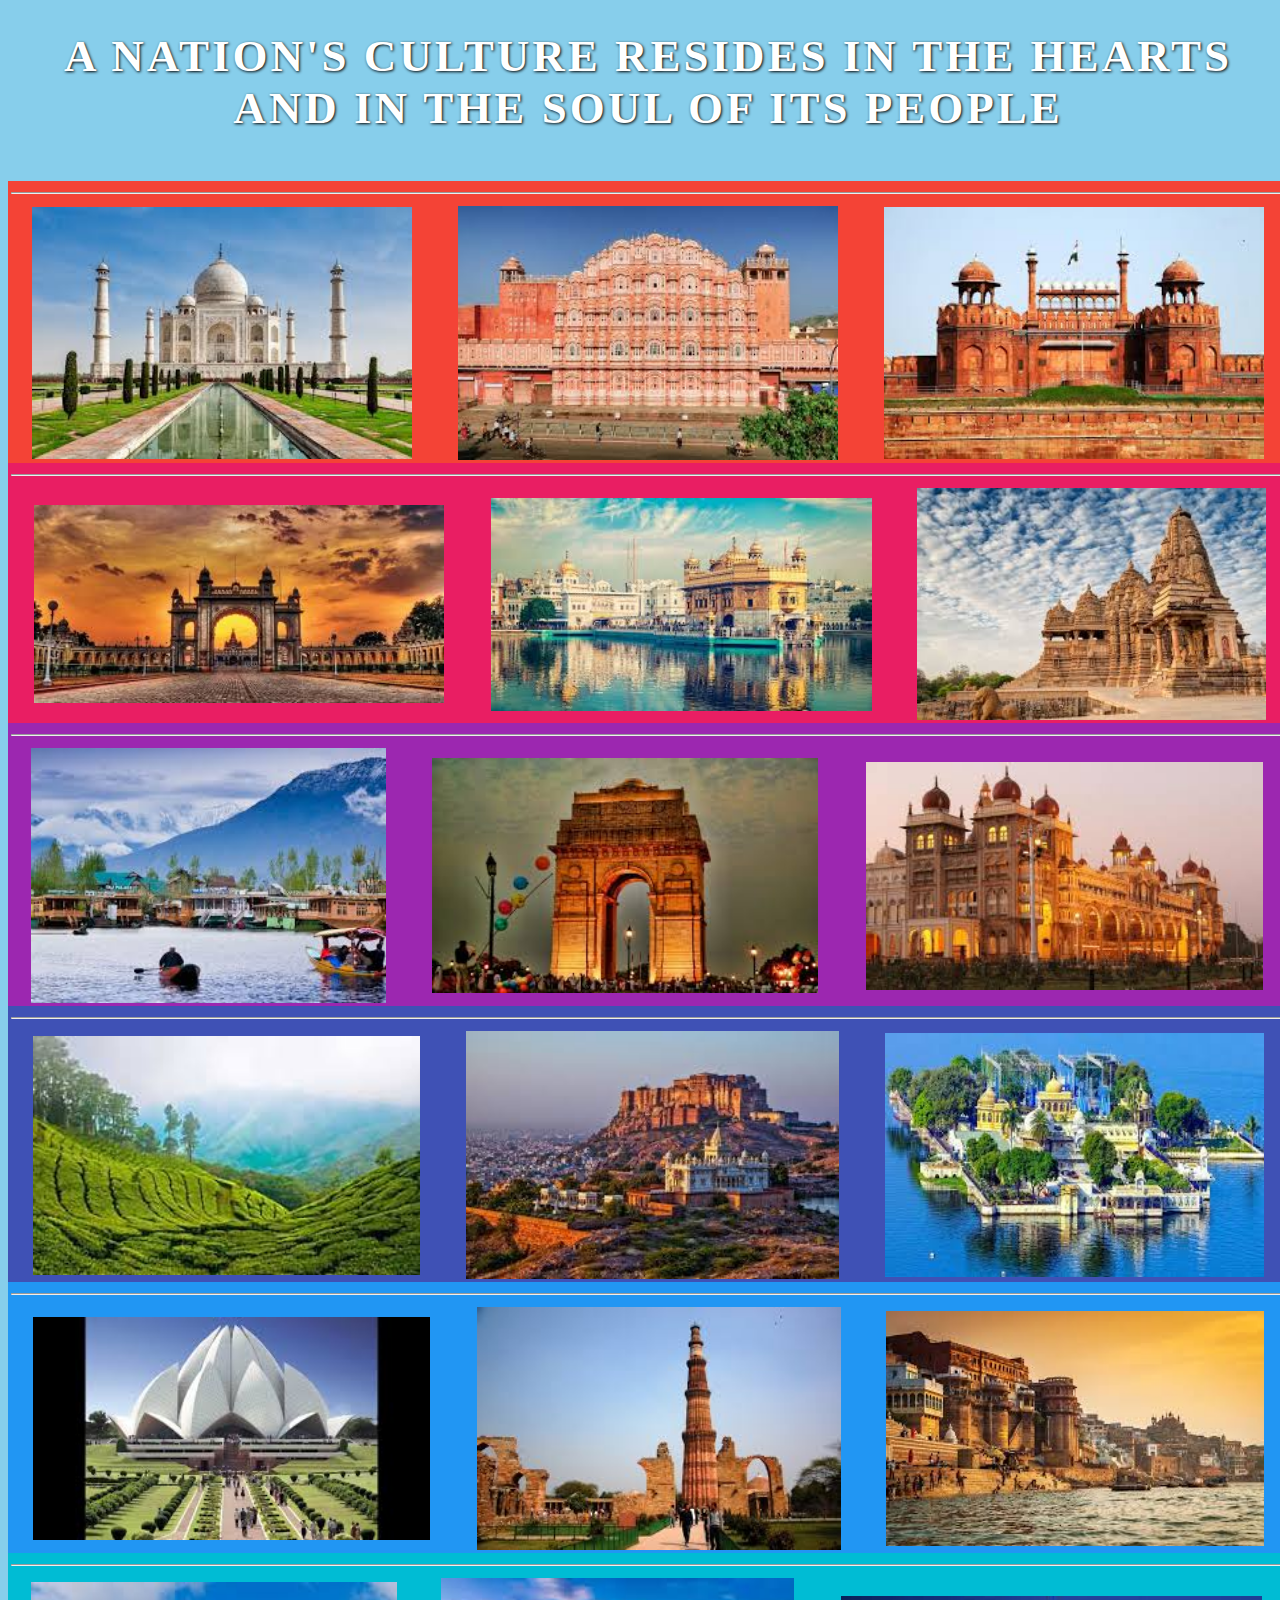
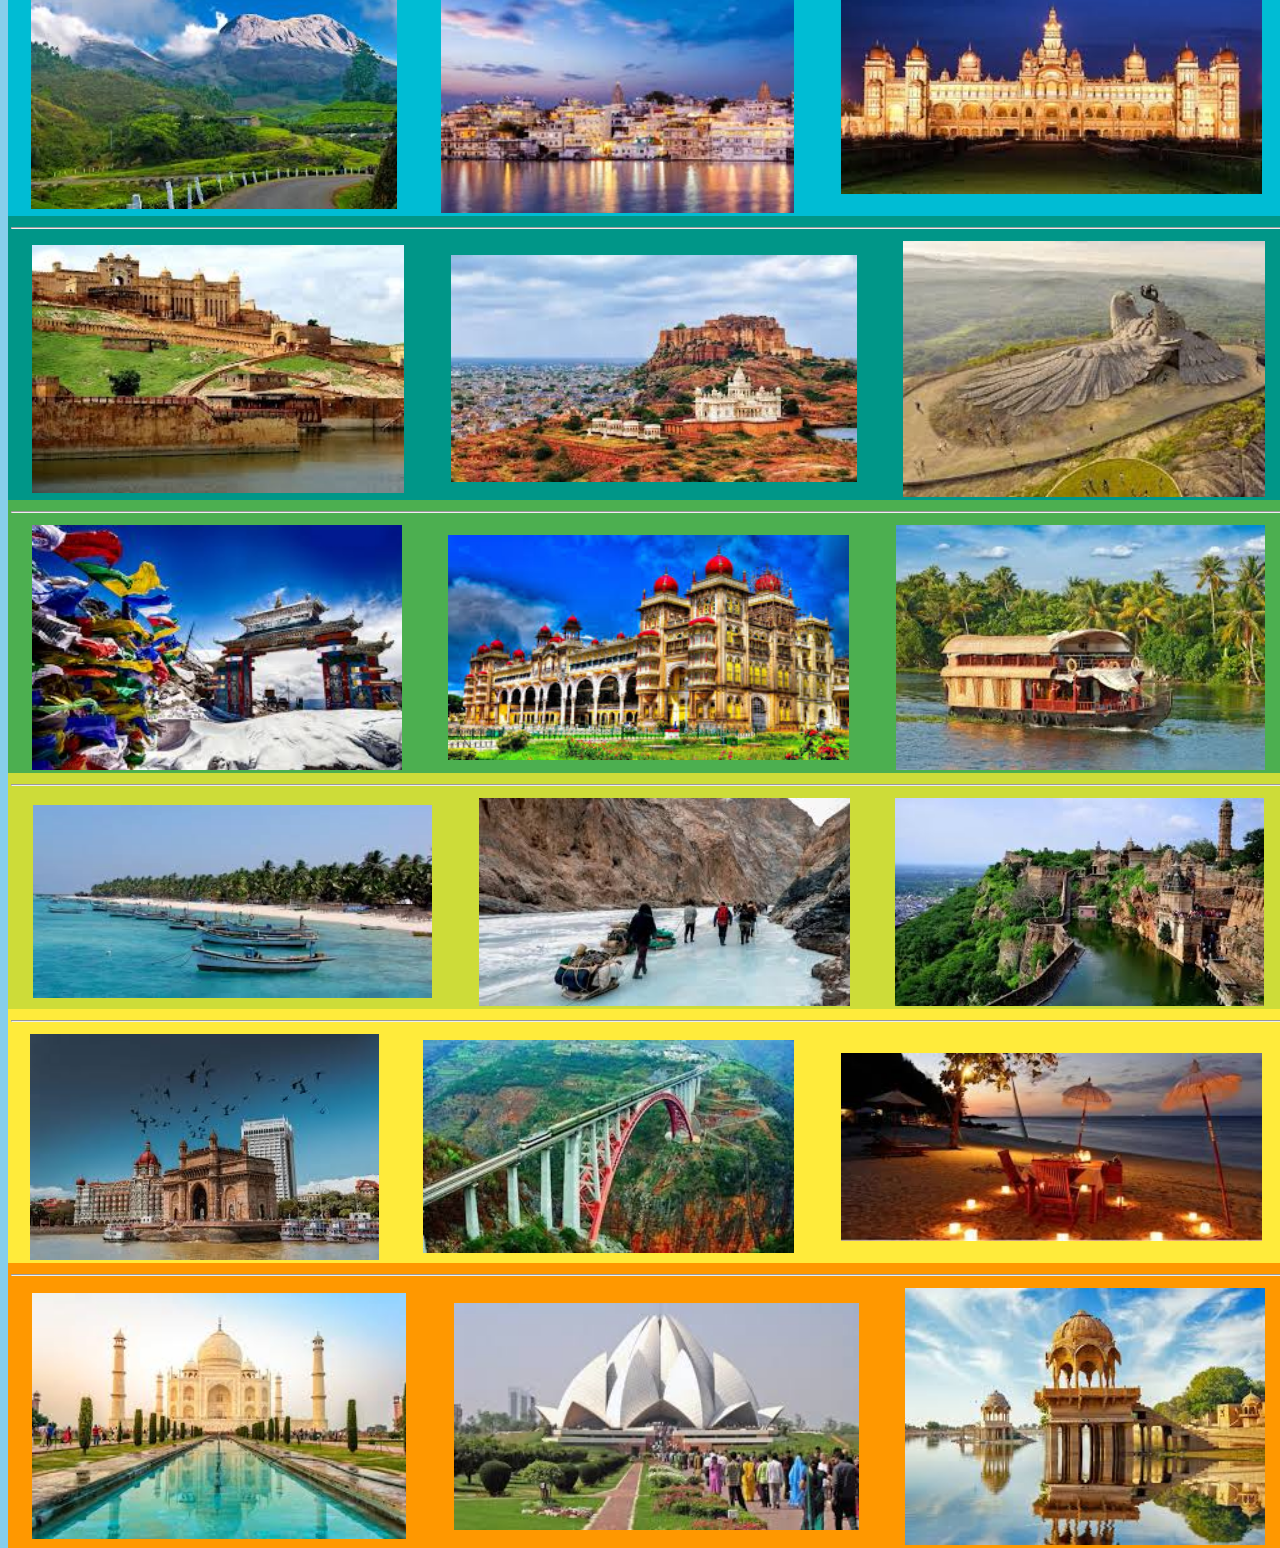
<file: gallery.html>
<html>
<head>
<meta name="viewport" content="width=device-width, initial-scale=1.0">
<link rel="stylesheet" type="text/css" href="style1.css">
<style>
<title> Gallery </title>

.mySlides {display:none;}
.zoom:hover
{
transparent:transform 0.6s;
transform:scale(1.07);
}
</style>
</head>
<body bgcolor="skyblue">
<header>	
<nav> 	
<center>
	<div class="logo"><font color ="white"> <h1>A Nation's Culture Resides In The Hearts And In The Soul Of Its People</font> </h1></div>
	</center>
	</div>
</nav>

</header>
<table border="0" width="100%" bgcolor="#F44336 ">
<tr>
<td colspan="3"><h2> </h2><hr></td>
<tr>
<th><img src="list 1-1.jpg" width="90%"height="150%" class="zoom"> </th>
<th><img src="list 1-2.jpg" width="90%"height="150%" class="zoom"> </th>
<th><img src="list 1-3.jpg" width="90%"height="150%" class="zoom"> </th>
</tr>
<br>
<table border="0" width="100%" bgcolor="#E91E63 ">
<tr>
<td colspan="3"><h2> </h2><hr></td>
<tr>
<th><img src="list 2-1.jpg" width="90%"height="150%" class="zoom"> </th>
<th><img src="list 2-2.jpg" width="90%"height="150%" class="zoom"> </th>
<th><img src="list 2-3.jpg" width="90%"height="150%" class="zoom"> </th>
</tr>

<table border="0" width="100%" bgcolor="#9C27B0">
<tr>
<td colspan="3"><h2> </h2><hr></td>
<tr>
<th><img src="list 3-1.jpg" width="90%"height="150%" class="zoom"> </th>
<th><img src="list 3-2.jpg" width="90%"height="150%" class="zoom"> </th>
<th><img src="list 3-3.jpg" width="90%"height="150%" class="zoom"> </th>
</tr>

<table border="0" width="100%" bgcolor="#3F51B5 ">
<tr>
<td colspan="3"><h2> </h2><hr></td>
<tr>
<th><img src="list 4-1.jpg" width="90%"height="150%" class="zoom"> </th>
<th><img src="list 4-2.jpg" width="90%"height="150%" class="zoom"> </th>
<th><img src="list 4-3.jpg" width="90%"height="150%" class="zoom"> </th>
</tr>

<table border="0" width="100%" bgcolor="#2196F3 ">
<tr>
<td colspan="3"><h2> </h2><hr></td>
<tr>
<th><img src="list 5-1.jpg" width="90%"height="150%" class="zoom"> </th>
<th><img src="list 5-2.jpg" width="90%"height="150%" class="zoom"> </th>
<th><img src="list 5-3.jpg" width="90%"height="150%" class="zoom"> </th>
</tr>


<table border="0" width="100%" bgcolor="#00BCD4">
<tr>
<td colspan="3"><h2> </h2><hr></td>
<tr>
<th><img src="list 6-1.jpg" width="90%"height="150%" class="zoom"> </th>
<th><img src="list 6-2.jpg" width="90%"height="150%" class="zoom"> </th>
<th><img src="list 6-3.jpg" width="90%"height="150%" class="zoom"> </th>
</tr>


<table border="0" width="100%" bgcolor="#009688">
<tr>
<td colspan="3"><h2> </h2><hr></td>
<tr>
<th><img src="list 7-1.jpg" width="90%"height="150%" class="zoom"> </th>
<th><img src="list 7-2.jpg" width="90%"height="150%" class="zoom"> </th>
<th><img src="list 7-3.jpg" width="90%"height="150%" class="zoom"> </th>
</tr>


<table border="0" width="100%" bgcolor="#4CAF50">
<tr>
<td colspan="3"><h2> </h2><hr></td>
<tr>
<th><img src="list 8-1.jpg" width="90%"height="150%" class="zoom"> </th>
<th><img src="list 8-2.jpg" width="90%"height="150%" class="zoom"> </th>
<th><img src="list 8-3.jpg" width="90%"height="150%" class="zoom"> </th>
</tr>


<table border="0" width="100%" bgcolor="#CDDC39">
<tr>
<td colspan="3"><h2> </h2><hr></td>
<tr>
<th><img src="list 9-1.jpg" width="90%"height="150%"class="zoom"> </th>
<th><img src="list 9-2.jpg" width="90%"height="150%" class="zoom"> </th>
<th><img src="list 9-3.jpg" width="90%"height="150%" class="zoom"> </th>
</tr>

<table border="0" width="100%" bgcolor="#FFEB3B">
<tr>
<td colspan="3"><h2> </h2><hr></td>
<tr>
<th><img src="list 10-1.jpg" width="90%"height="150%" class="zoom"> </th>
<th><img src="list 10-2.jpg" width="90%"height="150%" class="zoom"> </th>
<th><img src="list 10-3.jpg" width="90%"height="150%" class="zoom"> </th>
</tr>

<table border="0" width="100%" bgcolor="#FF9800">
<tr>
<td colspan="3"><h2> </h2><hr></td>
<tr>
<th><img src="list 11-1.jpg" width="90%"height="150%" class="zoom"> </th>
<th><img src="list 11-2.jpg" width="90%"height="150%" class="zoom"> </th>
<th><img src="list 11-3.jpg" width="90%"height="150%" class="zoom"> </th>
</tr>


</body>
</html>
</file>
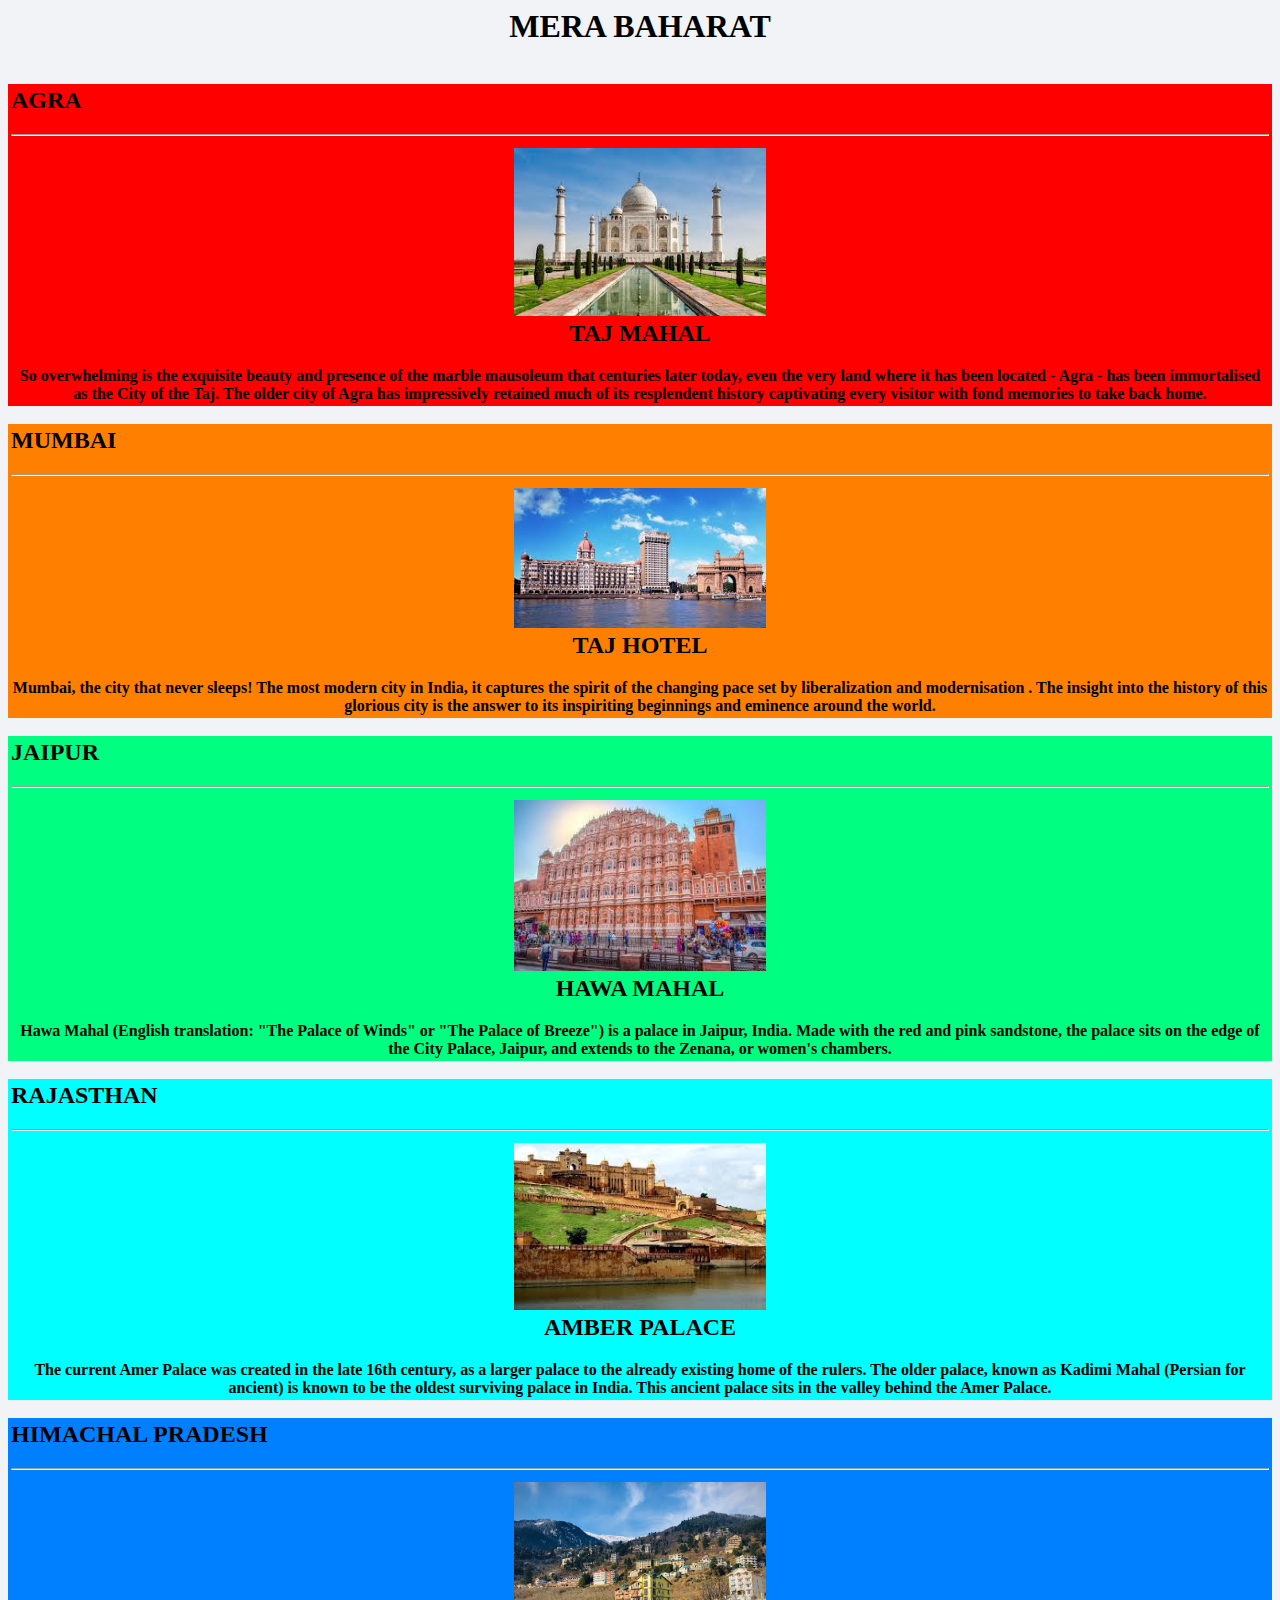
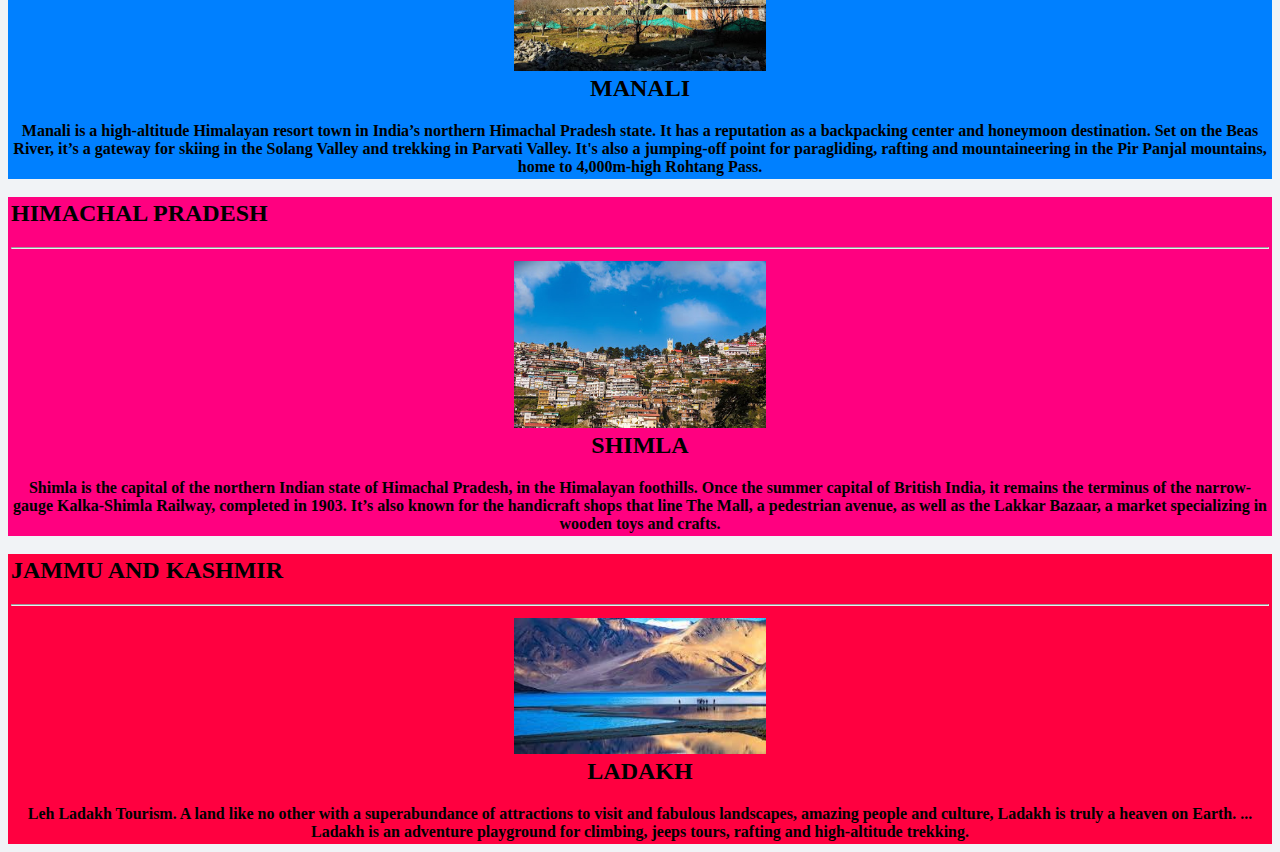
<file: learn_more.html>
<html>

<head>
<meta name="viewport" content="width=device-width, initial-scale=1.0">
<link rel="stylesheet" href="https://cdnjs.cloudflare.com/ajax/libs/font-awesome/4.7.0/css/font-awesome.min.css">
</head>


<body bgcolor="#F1F3F6">
<table border="0" width="100%" bgcolor="#2874F0"> 
<tr><center>
<h1> MERA BAHARAT </h1>
</tr>
</table>
<br>

<table border="0" width="100%" bgcolor="#ff0000">
<td colspan="5"><h2>AGRA  </h2><hr></td>
<tr>
<th><img src="list 1-1.jpg" width="20%" class="zoom"> </th>
<tr>
<th> <h2> TAJ MAHAL </h2>
<p>
So overwhelming is the exquisite beauty and presence of the marble mausoleum that centuries later today,
 even the very land where it has been located - Agra - has been immortalised as the City of the Taj.
 The older city of Agra has impressively retained much of its resplendent
 history captivating every visitor with fond memories to take back home.
 </p>
</tr>
</th>
</tr
<br>
<table border="0" width="100%" bgcolor="#ff8000">
<td colspan="5"><h2>MUMBAI   </h2><hr></td>
<tr>
<th><img src="tajhotel.jpg" width="20%" class="zoom"> </th>
<tr>
<th> <h2>TAJ HOTEL </h2>
<p>
Mumbai, the city that never sleeps! The most modern city in India,
 it captures the spirit of the changing pace set by liberalization and modernisation
 . The insight into the history of this glorious city is the answer
 to its inspiriting beginnings and eminence around the world.</p>
</tr>
</th>
</tr>
<br>
<table border="0" width="100%" bgcolor="#00ff80">
<br><td colspan="5"><h2>JAIPUR </h2><hr></td>
<tr>
<th><img src="hawamahal.jpg" width="20%" class="zoom"> </th>
<tr>
<th> <h2>HAWA MAHAL </h2>
<p>
Hawa Mahal (English translation: "The Palace of Winds" or "The Palace of Breeze") 
is a palace in Jaipur, India. Made with the red and pink sandstone,
 the palace sits on the edge of the City Palace,
 Jaipur, and extends to the Zenana, or women's chambers.</p>
</tr>
</th>
</tr>
<table border="0" width="100%" bgcolor="#00ffff">
<br><td colspan="5"><h2>RAJASTHAN </h2><hr></td>
<tr>
<th><img src="amberplace.jpg" width="20%" class="zoom"> </th>
<tr>
<th> <h2>AMBER PALACE </h2>
<p>
The current Amer Palace was created in the late 16th century, as a
 larger palace to the already existing home of the rulers. The older palace,
 known as Kadimi Mahal (Persian for ancient) is known to be the oldest surviving palace in India.
 This ancient palace sits in the valley behind the Amer Palace.</p>
</tr>
</th>
</tr>

<table border="0" width="100%" bgcolor="#0080ff">
<br><td colspan="5"><h2>HIMACHAL PRADESH </h2><hr></td>
<tr>
<th><img src="manali.jpg" width="20%" class="zoom"> </th>
<tr>
<th> <h2>MANALI </h2>
<p>
Manali is a high-altitude Himalayan resort town in India’s northern Himachal Pradesh state.
 It has a reputation as a backpacking center and honeymoon destination. Set on the Beas River,
 it’s a gateway for skiing in the Solang Valley and trekking in Parvati Valley. 
 It's also a jumping-off point for paragliding, rafting and mountaineering in the Pir Panjal
 mountains, home to 4,000m-high Rohtang Pass.</p>
</tr>
</th>
</tr>

<table border="0" width="100%" bgcolor="#ff0080">
<br><td colspan="5"><h2>HIMACHAL PRADESH </h2><hr></td>
<tr>
<th><img src="shimla.jpg" width="20%" class="zoom"> </th>
<tr>
<th> <h2>SHIMLA </h2>
<p>
Shimla is the capital of the northern Indian state of Himachal Pradesh, in the Himalayan foothills. Once the summer capital
 of British India, it remains the terminus of the narrow-gauge Kalka-Shimla Railway, completed in 1903.
 It’s also known for the handicraft shops that line The Mall, a pedestrian avenue, as well as the Lakkar Bazaar,
 a market specializing in wooden toys and crafts.</p>
</tr>
</th>
</tr>

<table border="0" width="100%" bgcolor="#ff0040">
<br><td colspan="5"><h2>JAMMU AND KASHMIR  </h2><hr></td>
<tr>
<th><img src="ladakh.jpg" width="20%" class="zoom"> </th>
<tr>
<th> <h2>LADAKH </h2>
<p>
Leh Ladakh Tourism. A land like no other with a superabundance of attractions to visit and fabulous landscapes, amazing people and culture, 
Ladakh is truly a heaven on Earth. ... Ladakh is an adventure playground for climbing, jeeps tours, rafting and high-altitude trekking.</p>
</tr>
</th>
</tr>
</center>
</body>
</html>
</file>
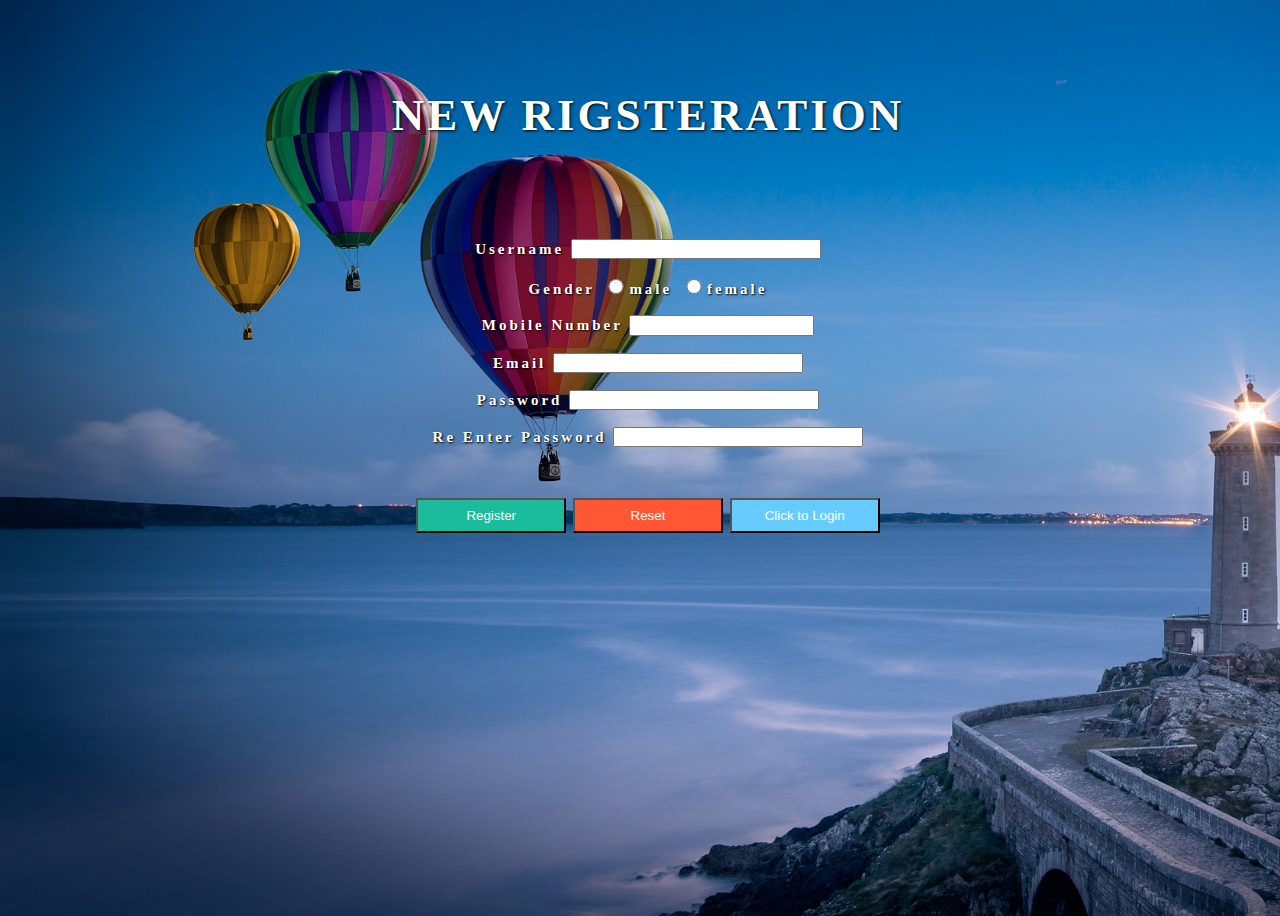
<file: registration.html>
<html>
<head>
<meta name="viewport" content="width=device-width, initial-scale=1.0">
<link rel="stylesheet" type="text/css" href="style1.css">
<style>
body
{
	background-image:url('hd_9fd4cf8d944deec4d844b01e6498cee9.jpg');
}
</style>
<body> 
<center><br><br><br>	
<h1> New Rigsteration</h1>
<br><br><br><br>
<form action="regcode.php" method="post"/>

Username
<input type="text" name="uname"style="width:250px;height:20px;"/>
<br><br>

Gender			
<input type="radio" name="a"value="male"style="width:20px;height:15px;"/>male
<input type="radio" name="a"value="female"style="width:20px;height:15px;"/>female
<br><br>
Mobile Number
<input type="text"="mnumber"style="width:250px;height:20px;"/>
<br><br>
Email
<input type="email" name="email"style="width:250px;height:20px;"/>
<br><br>
Password
<input type="password" name="password"style="width:250px;height:20px;"/>
<br><br>
Re Enter Password 
<input type="repassword"style="width:250px;height:20px;"/> 
<br><br><br><br>
<header>
<input type="Submit" value="Register"style="width:150px;height:35px;background-color:#1abc9c;color:white;"/>
<input type="reset"style="width:150px;height:35px;background-color:#ff5733;color:white;"/>
<a href="login.html">
<input type="button" value ="Click to Login"style="width:150px;height:35px;background-color:#66ccff	;color:white;"/></a> </center>
</header>

</body>
</head>
</html>
</file>
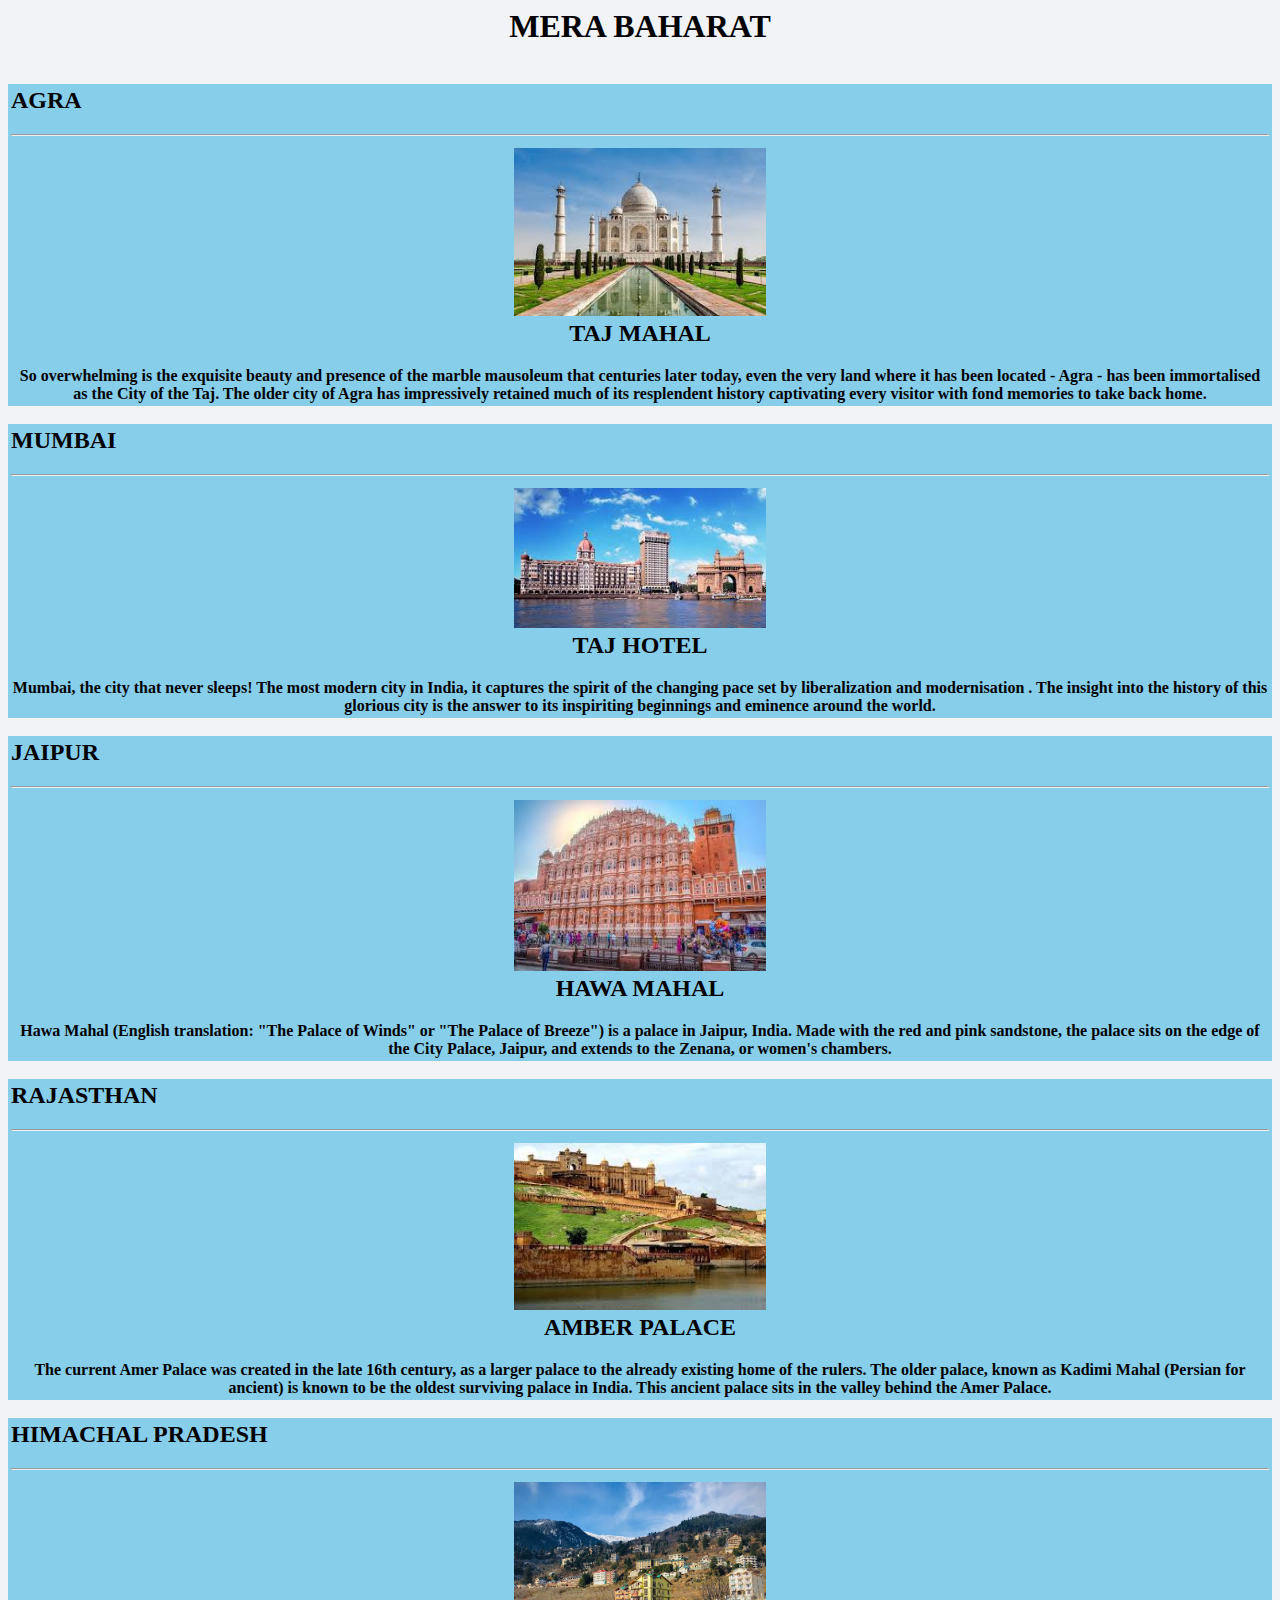
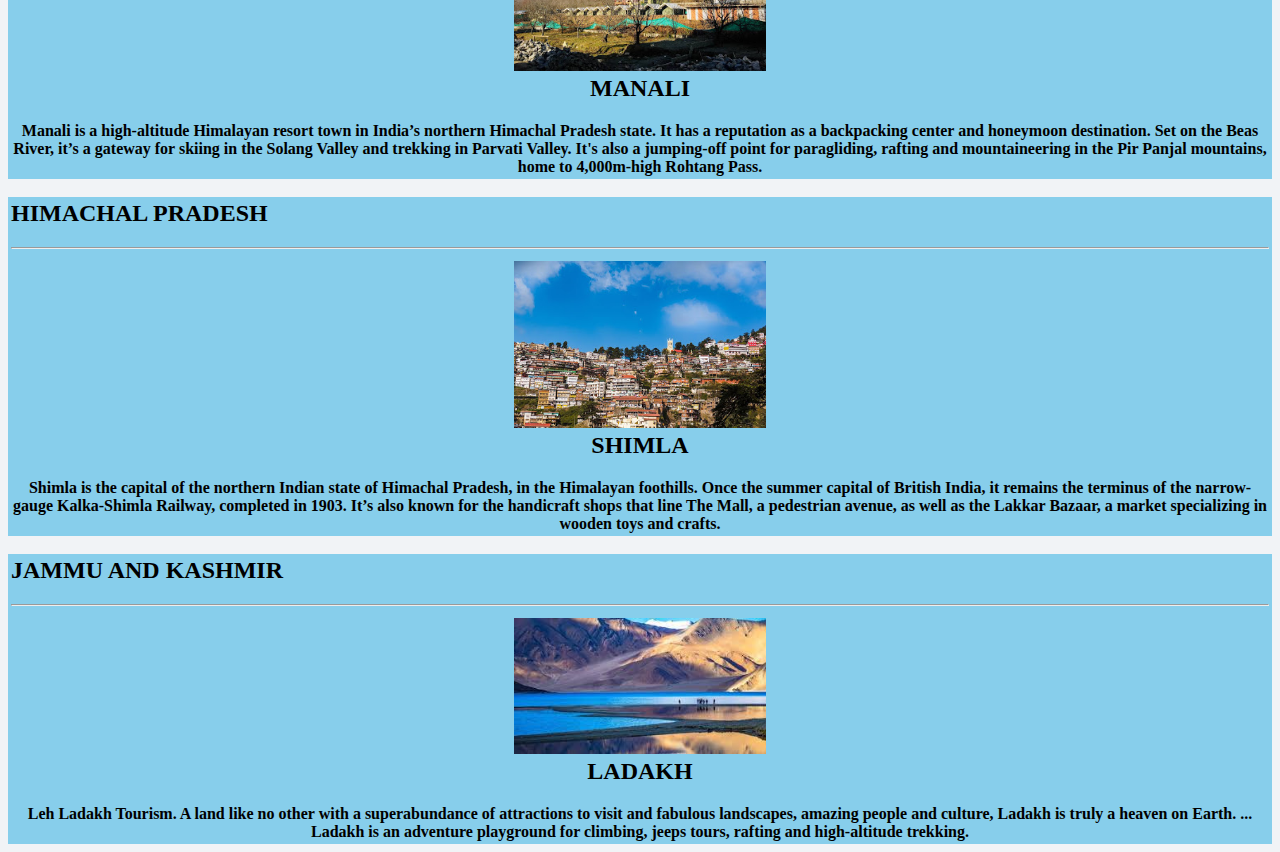
<file: welcome to india/learn_more.html>
<html>

<head>
<meta name="viewport" content="width=device-width, initial-scale=1.0">
<link rel="stylesheet" href="https://cdnjs.cloudflare.com/ajax/libs/font-awesome/4.7.0/css/font-awesome.min.css">
</head>


<body bgcolor="#F1F3F6">
<table border="0" width="100%" bgcolor="#2874F0"> 
<tr><center>
<h1> MERA BAHARAT </h1>
</tr>
</table>
<br>

<table border="0" width="100%" bgcolor="skyblue">
<td colspan="5"><h2>AGRA  </h2><hr></td>
<tr>
<th><img src="list 1-1.jpg" width="20%" class="zoom"> </th>
<tr>
<th> <h2> TAJ MAHAL </h2>
<p>
So overwhelming is the exquisite beauty and presence of the marble mausoleum that centuries later today,
 even the very land where it has been located - Agra - has been immortalised as the City of the Taj.
 The older city of Agra has impressively retained much of its resplendent
 history captivating every visitor with fond memories to take back home.
 </p>
</tr>
</th>
</tr
<br>
<table border="0" width="100%" bgcolor="skyblue">
<td colspan="5"><h2>MUMBAI   </h2><hr></td>
<tr>
<th><img src="tajhotel.jpg" width="20%" class="zoom"> </th>
<tr>
<th> <h2>TAJ HOTEL </h2>
<p>
Mumbai, the city that never sleeps! The most modern city in India,
 it captures the spirit of the changing pace set by liberalization and modernisation
 . The insight into the history of this glorious city is the answer
 to its inspiriting beginnings and eminence around the world.</p>
</tr>
</th>
</tr>
<br>
<table border="0" width="100%" bgcolor="skyblue">
<br><td colspan="5"><h2>JAIPUR </h2><hr></td>
<tr>
<th><img src="hawamahal.jpg" width="20%" class="zoom"> </th>
<tr>
<th> <h2>HAWA MAHAL </h2>
<p>
Hawa Mahal (English translation: "The Palace of Winds" or "The Palace of Breeze") 
is a palace in Jaipur, India. Made with the red and pink sandstone,
 the palace sits on the edge of the City Palace,
 Jaipur, and extends to the Zenana, or women's chambers.</p>
</tr>
</th>
</tr>
<table border="0" width="100%" bgcolor="skyblue">
<br><td colspan="5"><h2>RAJASTHAN </h2><hr></td>
<tr>
<th><img src="amberplace.jpg" width="20%" class="zoom"> </th>
<tr>
<th> <h2>AMBER PALACE </h2>
<p>
The current Amer Palace was created in the late 16th century, as a
 larger palace to the already existing home of the rulers. The older palace,
 known as Kadimi Mahal (Persian for ancient) is known to be the oldest surviving palace in India.
 This ancient palace sits in the valley behind the Amer Palace.</p>
</tr>
</th>
</tr>

<table border="0" width="100%" bgcolor="skyblue">
<br><td colspan="5"><h2>HIMACHAL PRADESH </h2><hr></td>
<tr>
<th><img src="manali.jpg" width="20%" class="zoom"> </th>
<tr>
<th> <h2>MANALI </h2>
<p>
Manali is a high-altitude Himalayan resort town in India’s northern Himachal Pradesh state.
 It has a reputation as a backpacking center and honeymoon destination. Set on the Beas River,
 it’s a gateway for skiing in the Solang Valley and trekking in Parvati Valley. 
 It's also a jumping-off point for paragliding, rafting and mountaineering in the Pir Panjal
 mountains, home to 4,000m-high Rohtang Pass.</p>
</tr>
</th>
</tr>

<table border="0" width="100%" bgcolor="skyblue">
<br><td colspan="5"><h2>HIMACHAL PRADESH </h2><hr></td>
<tr>
<th><img src="shimla.jpg" width="20%" class="zoom"> </th>
<tr>
<th> <h2>SHIMLA </h2>
<p>
Shimla is the capital of the northern Indian state of Himachal Pradesh, in the Himalayan foothills. Once the summer capital
 of British India, it remains the terminus of the narrow-gauge Kalka-Shimla Railway, completed in 1903.
 It’s also known for the handicraft shops that line The Mall, a pedestrian avenue, as well as the Lakkar Bazaar,
 a market specializing in wooden toys and crafts.</p>
</tr>
</th>
</tr>

<table border="0" width="100%" bgcolor="skyblue">
<br><td colspan="5"><h2>JAMMU AND KASHMIR  </h2><hr></td>
<tr>
<th><img src="ladakh.jpg" width="20%" class="zoom"> </th>
<tr>
<th> <h2>LADAKH </h2>
<p>
Leh Ladakh Tourism. A land like no other with a superabundance of attractions to visit and fabulous landscapes, amazing people and culture, 
Ladakh is truly a heaven on Earth. ... Ladakh is an adventure playground for climbing, jeeps tours, rafting and high-altitude trekking.</p>
</tr>
</th>
</tr>
</center>
</body>
</html>
</file>
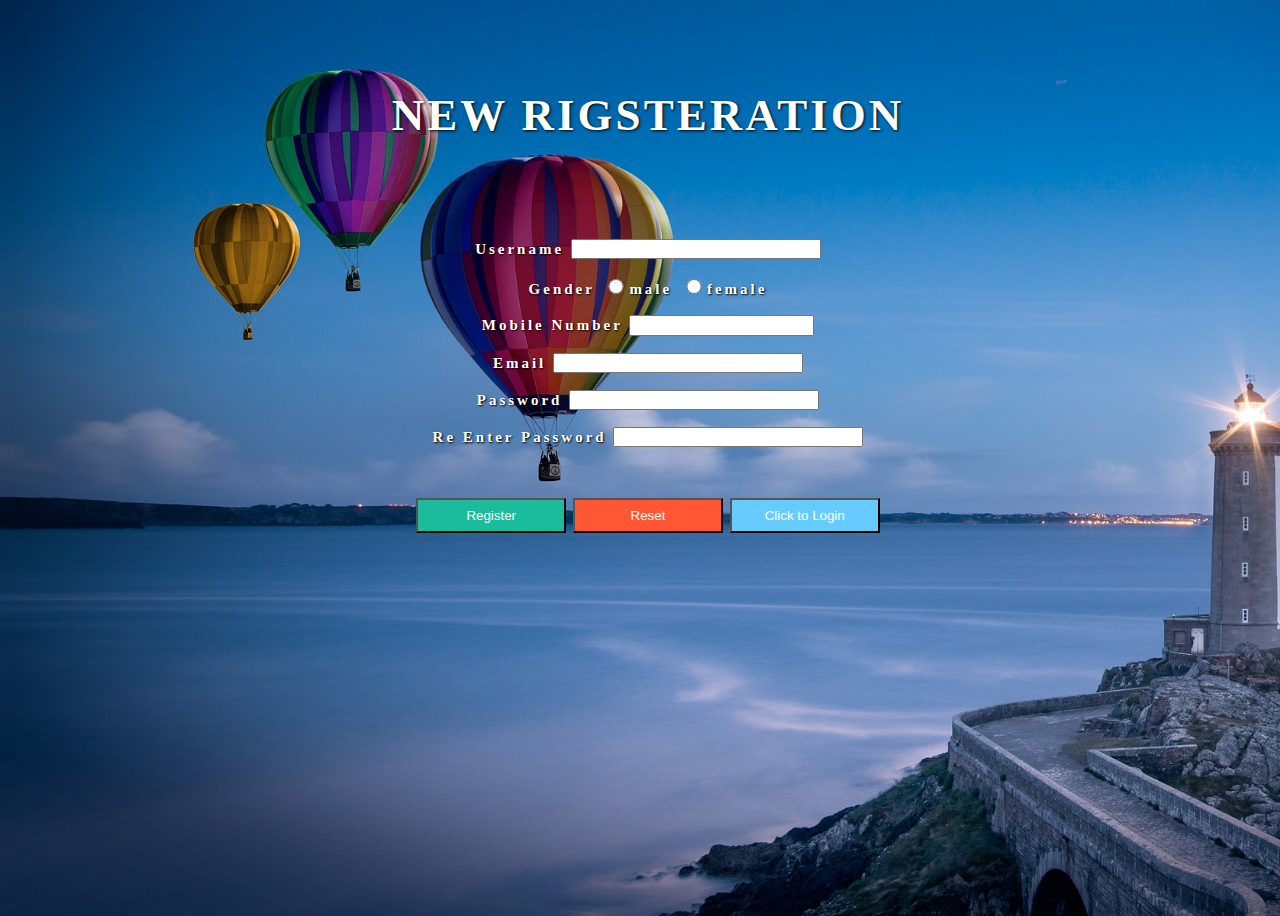
<file: welcome to india/registration.html>
<html>
<head>
<meta name="viewport" content="width=device-width, initial-scale=1.0">
<link rel="stylesheet" type="text/css" href="style1.css">
<style>
body
{
	background-image:url('hd_9fd4cf8d944deec4d844b01e6498cee9.jpg');
}
</style>
<body> 
<center><br><br><br>	
<h1> New Rigsteration</h1>
<br><br><br><br>
<form action="regcode.php" method="post"/>

Username
<input type="text" name="uname"style="width:250px;height:20px;"/>
<br><br>

Gender			
<input type="radio" name="a"value="male"style="width:20px;height:15px;"/>male
<input type="radio" name="a"value="female"style="width:20px;height:15px;"/>female
<br><br>
Mobile Number
<input type="text"="mnumber"style="width:250px;height:20px;"/>
<br><br>
Email
<input type="email" name="email"style="width:250px;height:20px;"/>
<br><br>
Password
<input type="password" name="password"style="width:250px;height:20px;"/>
<br><br>
Re Enter Password 
<input type="repassword"style="width:250px;height:20px;"/> 
<br><br><br><br>
<header>
<input type="Submit" value="Register"style="width:150px;height:35px;background-color:#1abc9c;color:white;"/>
<input type="reset"style="width:150px;height:35px;background-color:#ff5733;color:white;"/>
<a href="file:///C:/Users/Administrator/Desktop/html%20project/welcome%20to%20india/login.html">
<input type="button" value ="Click to Login"style="width:150px;height:35px;background-color:#66ccff	;color:white;"/></a> </center>
</header>

</body>
</head>
</html>
</file>
<file: style1.css>
body
{
	width:100%;
	height:100vh;
	background-repeat:no-repeat;
	background-size:cover;
	font-size:15px;
	font-weight:500;
	letter-spacing: 3px;
	text-shadow:1px 1px 2px black;
	color:#fff;
	font-weight:bold;
}
h1
{
	margin:30px 0 30px 0;
	font-size:45px;
	font-weight:700;
	text-shadow:1px 1px 3px black;
	text-transform:uppercase;
	color:#fff;
}
</file>
<file: welcome to india/style1.css>
body
{
	width:100%;
	height:100vh;
	background-repeat:no-repeat;
	background-size:cover;
	font-size:15px;
	font-weight:500;
	letter-spacing: 3px;
	text-shadow:1px 1px 2px black;
	color:#fff;
	font-weight:bold;
}
h1
{
	margin:30px 0 30px 0;
	font-size:45px;
	font-weight:700;
	text-shadow:1px 1px 3px black;
	text-transform:uppercase;
	color:#fff;
}
</file>
